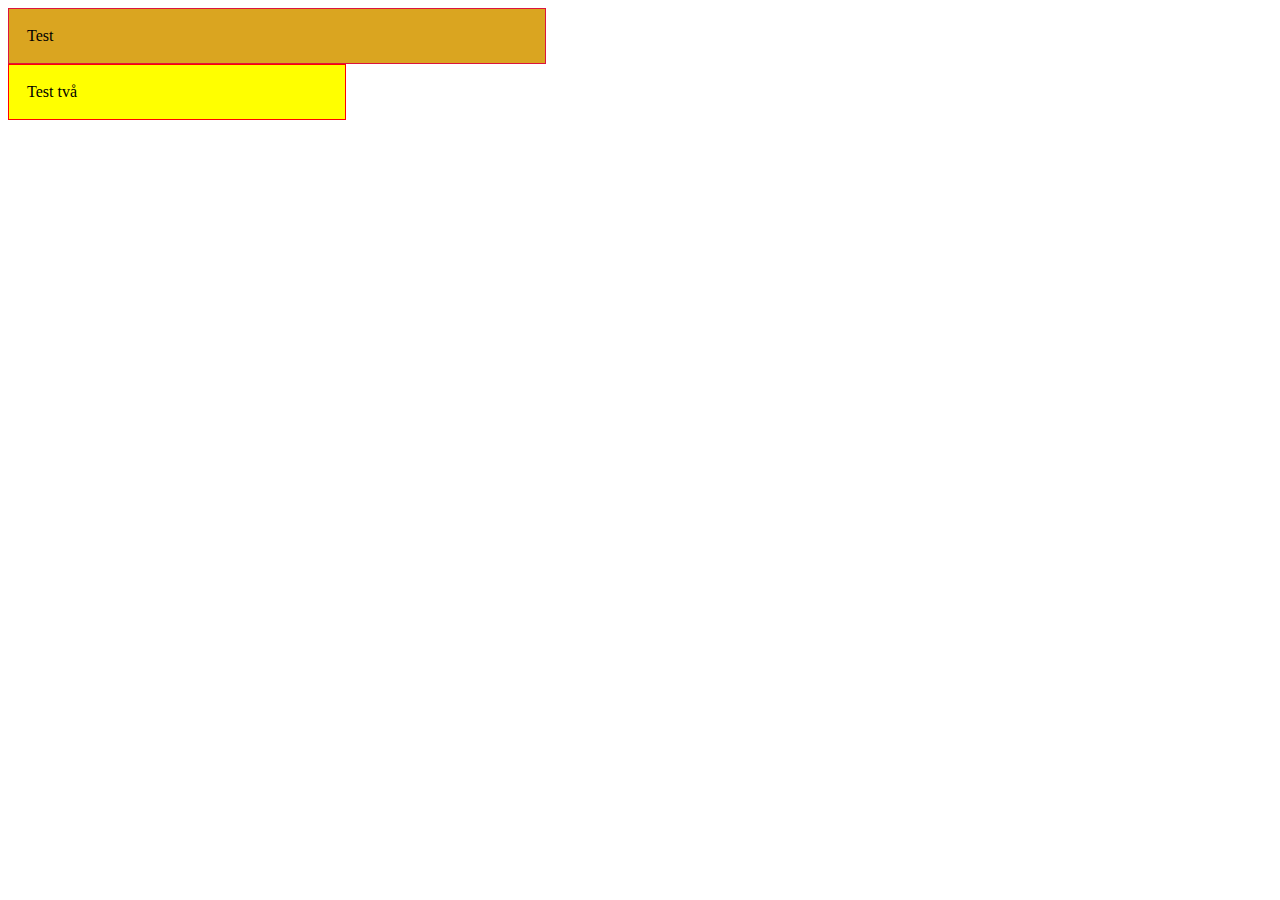
<file: index.html>
<!DOCTYPE html>
<html lang="en">
<head>
    <meta charset="UTF-8">
    <meta name="viewport" content="width=device-width, initial-scale=1.0">
    <meta http-equiv="X-UA-Compatible" content="ie=edge">
    <title>Document</title>

<style>

#box {

margin: 0px;
width: 500px;
background-color: goldenrod;
border-color: crimson;
border-width: thin;
border-style: solid;
padding: 18px;

}

#box2 {

width: 300px;
background-color: yellow;
border-color: red;
border-width: thin;
border-style: solid;
padding: 18px;



}
</style>


</head>

<div id="box">Test </div>

<div id="box2">Test två</div>
<body>
    
</body>
</html>
</file>
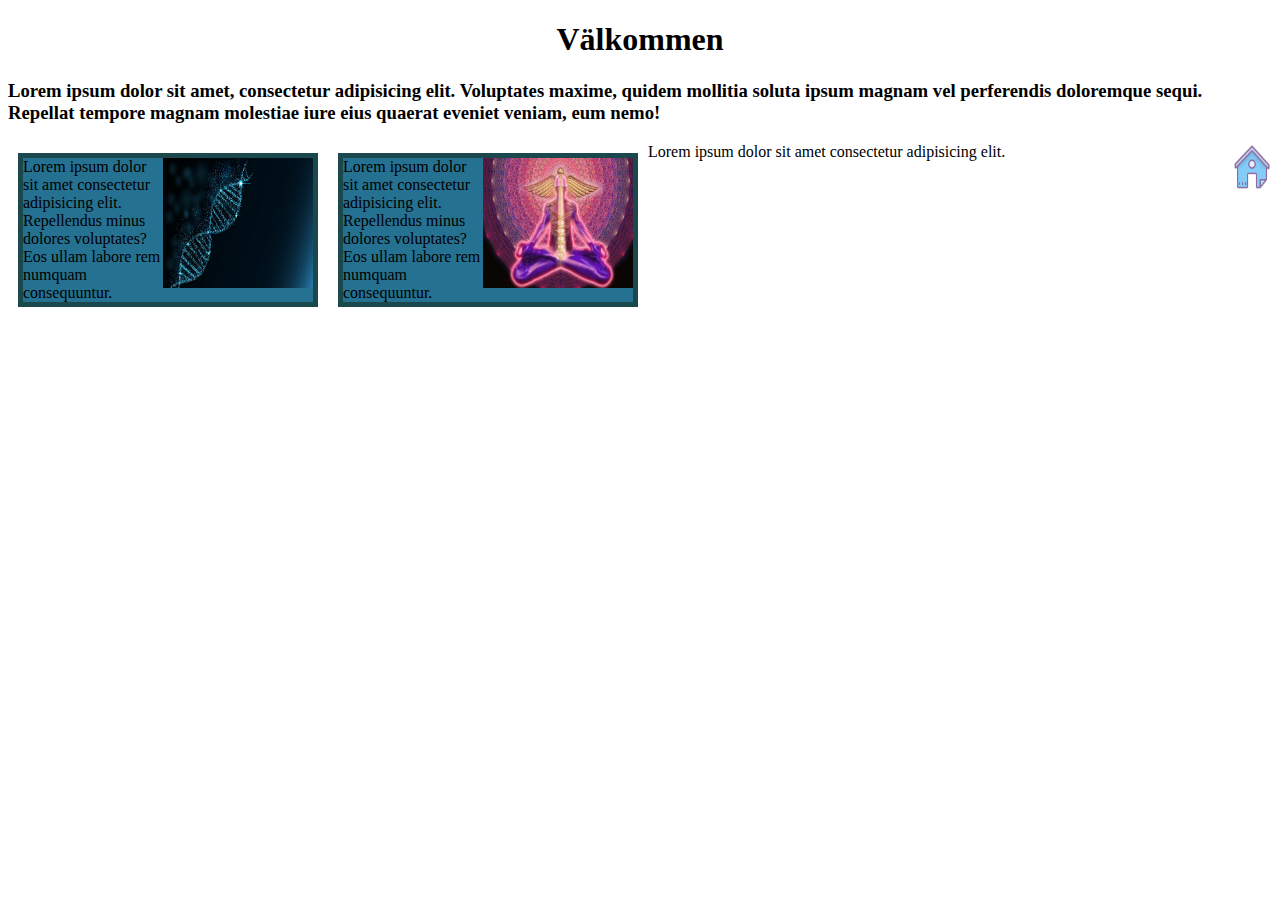
<file: box.html>
<!DOCTYPE html>
<html lang="en">
<head>
    <meta charset="UTF-8">
    <meta name="viewport" content="width=device-width, initial-scale=1.0">
    <meta http-equiv="X-UA-Compatible" content="ie=edge">
    <title>boxar</title>


    <style>
    
    #boxar {

        box-sizing:border-box;
        background-color: #257191;
        margin: 10px;
        border-color: #1A484C;
        border-width: 5px;
        border-style: solid;
        width: 300px;
        float: left;
    }

    #boxen {
        box-sizing:border-box;
        width: 300px;
        background-color: #257191;
        border-width: 5px;
        border-style: solid;
        border-color: #1A484C;
        margin: 10px;
        float: left;


    }

    img {

        float: right;
    }

    .clearfix {

        overflow: auto;
    }

    #home {
        
        

    }
    
    
    </style>

</head>

<h1 align="center"> Välkommen</h1>


<h3> Lorem ipsum dolor sit amet, consectetur adipisicing elit. Voluptates maxime, quidem mollitia soluta ipsum magnam vel perferendis doloremque sequi. 
    Repellat tempore magnam molestiae iure eius quaerat eveniet veniam, eum nemo! </h3>
<body>

    

 <div id="boxar">  <img class="clearfix" src="dna.jpeg" width="150px" height="130px">
   Lorem ipsum dolor sit amet consectetur adipisicing elit. Repellendus minus dolores voluptates?
   Eos ullam labore rem numquam consequuntur. 
 
 </div>    

 <div id="boxen">     <img src="staf.jpg" width="150" height="130">
    Lorem ipsum dolor sit amet consectetur adipisicing elit. Repellendus minus dolores voluptates?
    Eos ullam labore rem numquam consequuntur. 


 </div>

 <div id="home"> <img src="home.png" width="40" height="50" >
    Lorem ipsum dolor sit amet consectetur adipisicing elit.

</div>

</body>


</html>
</file>
